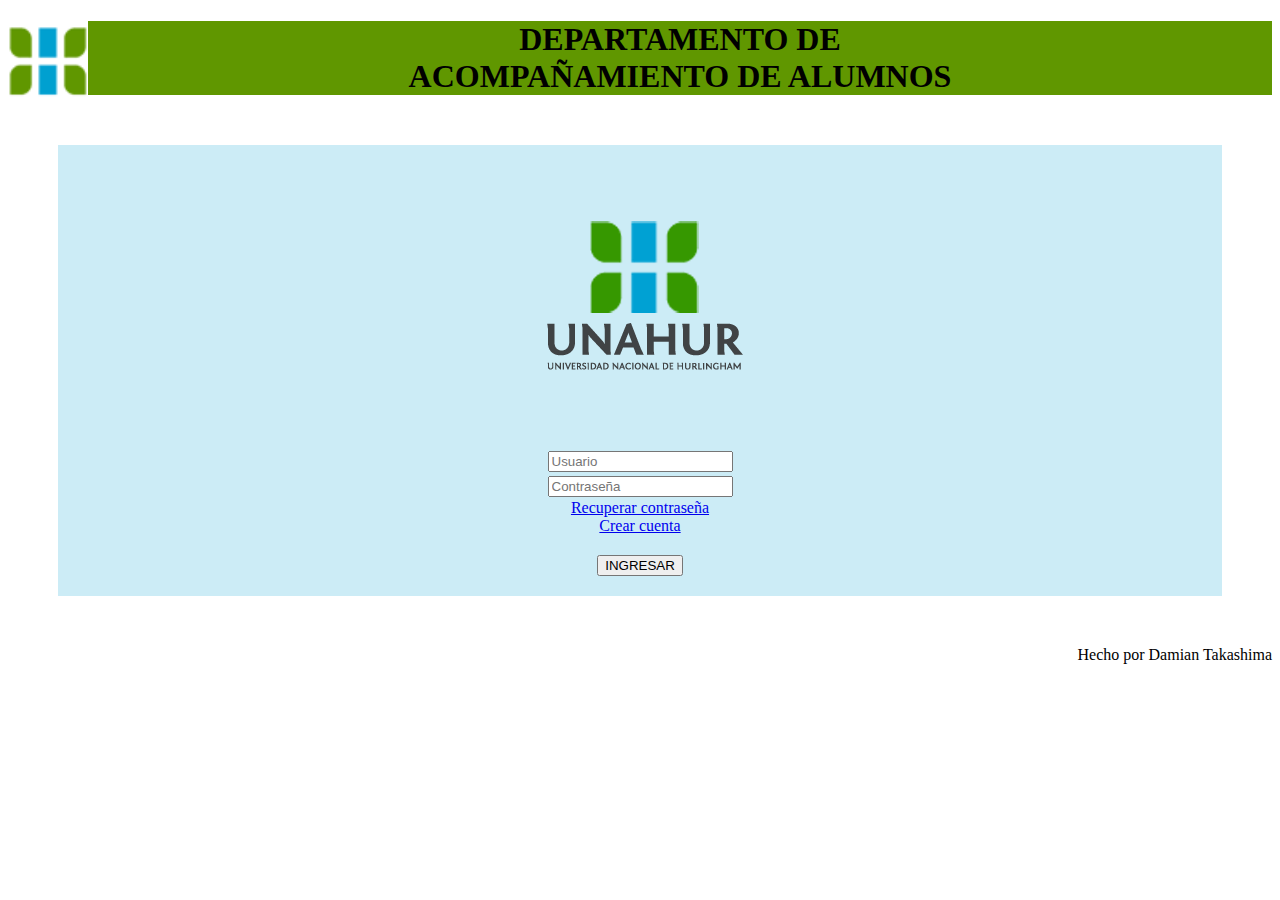
<file: index.html>
<!DOCTYPE html>
<html>
<head>
    <link rel="stylesheet" href="estilos.css">
    <title>Departamento de acompañamiento de alumnos</title>
</head>
<body>
    <header>
        <div>
            <img class="logotipo" src="logo_simp.png" alt="logo simple">
            <h1>
                departamento de 
                <br>
                acompañamiento de alumnos
            </h1>
        </div>
    </header>
    
    <main>
        <div>
            <img src="logo_comp.png" alt="logo completo">
            <form>
                <input type="text" id="user" class="cajas" placeholder="Usuario" required>
                <br>
                <input type="text" id="password" class="cajas" placeholder="Contraseña" required>
                <br>
                <a href="#">Recuperar contraseña</a>
                <br>
                <a href="#">Crear cuenta</a>
                <br>
                <button id="login">INGRESAR</button>
            </form>
        </div>
    </main>
    
    <footer>
        Hecho por Damian Takashima
    </footer>

<script src="scripts.js"></script>
</body>

</html>
</file>
<file: estilos.css>
header {
    background-color: rgb(96, 151, 0);
}

.logotipo {
    width: 80px;
    float: left;
    background-color: white;
}

h1 {
    text-transform: uppercase;
    text-align: center;
}

main {
    margin: 50px;
    text-align: center;
    background-color: rgb(0, 160, 208, 0.2);
}

.cajas {
    margin: 2px;
}

#login  {
    margin: 20px;
}

footer {
    text-align: end;
}

#user_name {
    text-align: center;
    background-color: rgb(0, 160, 208, 0.4);
}

#foto {
    width: 80px;
    border-radius: 60%;
}

.atras {
    background-color: red;
}

#menu {
    column-count: 2;
    padding: 20px;
}

#menu li {
    padding: 10px;
}

#tabla {
    padding: 20px;
}
</file>
